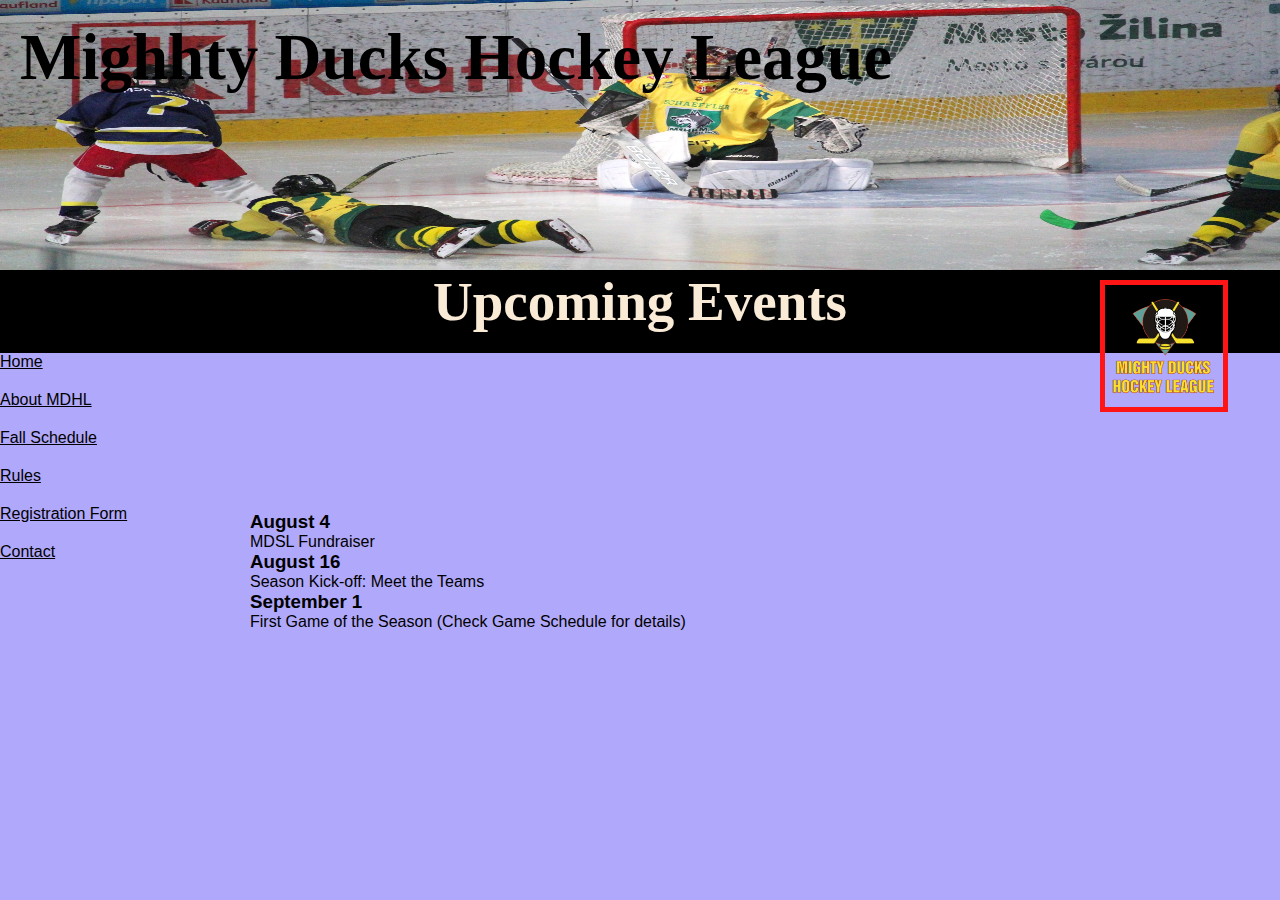
<file: index.html>
<!DOCTYPE html>

<head>
    <meta charset='utf-8'>
    <meta http-equiv='X-UA-Compatible' content='IE=edge'>
    <title>Mighty Ducks Hockey League</title>
    <meta name='viewport' content='width=device-width, initial-scale=1'>
    <link rel="stylesheet" href="./estilos_css/stylepropio.css"> 
</head>

<body>
    <header>
        <figure>

            <h1 class="title">Mighhty Ducks Hockey League</h1>
        </figure>

    </header>

    <div>
        <img src="./emails_files/design1_image2.jpg" alt="Hockey" class="image01" />
        <h1 class="titleevents">Upcoming Events</h1>
        <div>
            <img src="./emails_files/Logo Mighty ducks-01.png" alt="LogoMightyducks" class="logo" />
        </div>
    </div>
    <nav class="menu">
        <a href="./index.html">Home</a>
        <a href="./about-mghl.html">About MDHL</a>
        <a href="./fall-schedule.html">Fall Schedule</a>
        <a href="./rules.html"> Rules</a>
        <a href="./regitration_form.html">Registration Form</a>
        <a href="./contact.html">Contact</a>
    </nav>
    </figure>
    <article class="information">

        <h3>August 4</h3>
        <p>MDSL Fundraiser</p>
        <h3>August 16</h3>
        <p> Season Kick-off: Meet the Teams</p>
        <h3>September 1</h3>
        <p>First Game of the Season (Check Game Schedule for details)</p>
    </article>
    
</body>

</html>
</file>
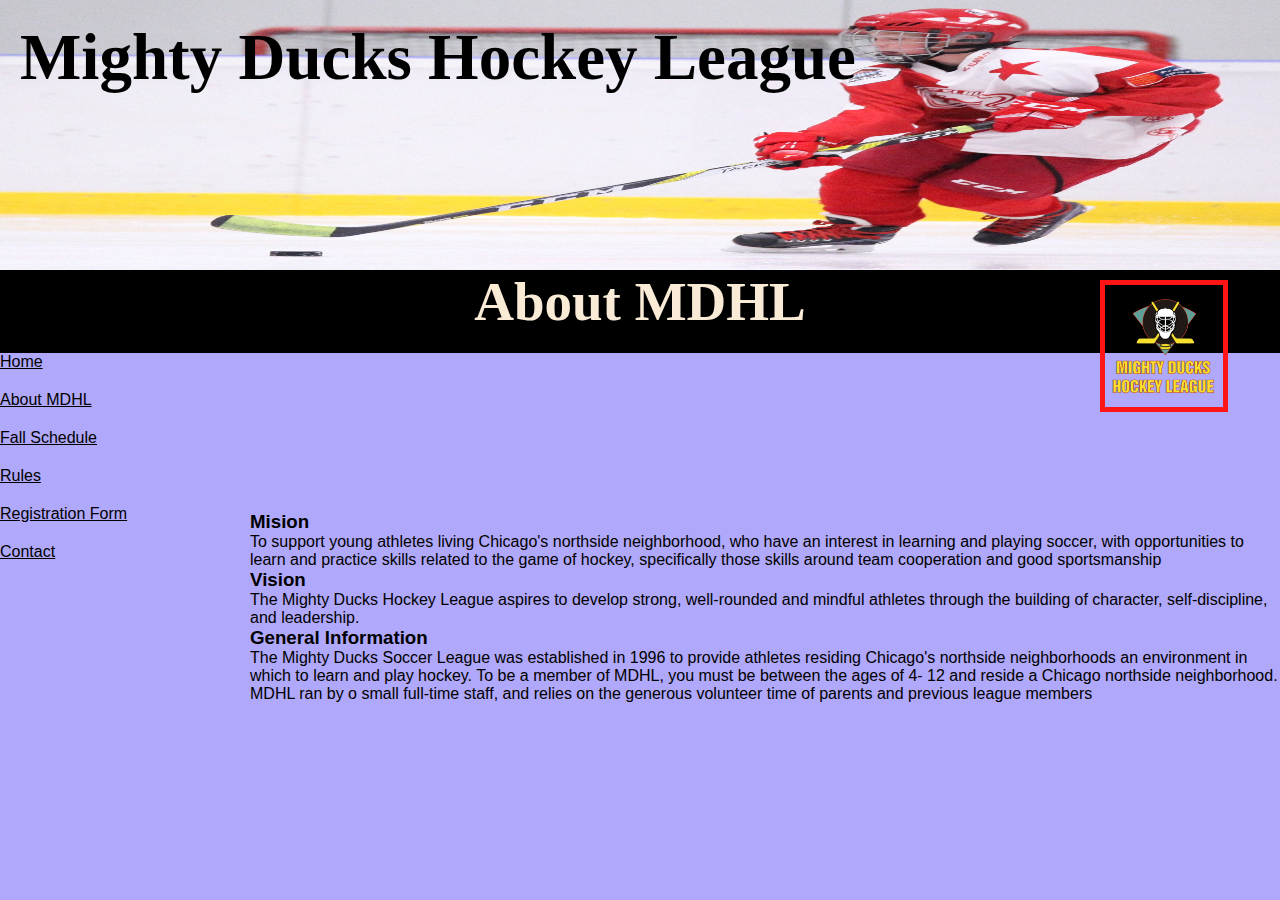
<file: about-mghl.html>
<!DOCTYPE html>
<html lang="en">

<head>
    <meta charset="UTF-8">
    <meta http-equiv="X-UA-Compatible" content="IE=edge">
    <meta name="viewport" content="width=device-width, initial-scale=1.0">
    <title>About MDHL</title>
    <link rel="stylesheet" href="./estilos_css/stylepropio.css">
</head>

<body>
    <header>
        <h1 class="title">Mighty Ducks Hockey League</h1>
        <figure>
            <img src="./emails_files/hockey  2.jpg" alt="hockey" class="image01" />
            <img src="./emails_files/Logo Mighty ducks-01.png" alt="logoMightyducks" class="logo" />
        </figure>
        <h1 class="titleevents">About MDHL</h1>
        <nav class="menu">
            <a href="./index.html">Home</a>
            <a href="./about-mghl.html">About MDHL</a>
            <a href="./fall-schedule.html">Fall Schedule</a>
            <a href="./rules.html"> Rules</a>
            <a href="./regitration_form.html">Registration Form</a>
            <a href="./contact.html">Contact</a>
        </nav>
    </header>

    <main>
        <article class="information">
            <h3>Mision</h3>
            <p>
                To support young athletes living Chicago's northside neighborhood, who
                have an interest in learning and playing soccer, with opportunities to
                learn and practice skills related to the game of hockey, specifically
                those skills around team cooperation and good sportsmanship
            </p>
            <h3>Vision</h3>
            <p>
                The Mighty Ducks Hockey League aspires to develop strong, well-rounded
                and mindful athletes through the building of character,
                self-discipline, and leadership.
            </p>
            <h3>General Information</h3>
            <p>
                The Mighty Ducks Soccer League was established in 1996 to provide
                athletes residing Chicago's northside neighborhoods an environment in
                which to learn and play hockey. To be a member of MDHL, you must be
                between the ages of 4- 12 and reside a Chicago northside neighborhood.
                MDHL ran by o small full-time staff, and relies on the generous
                volunteer time of parents and previous league members
            </p>
        </article>
    </main>
</body>

</html>
</file>
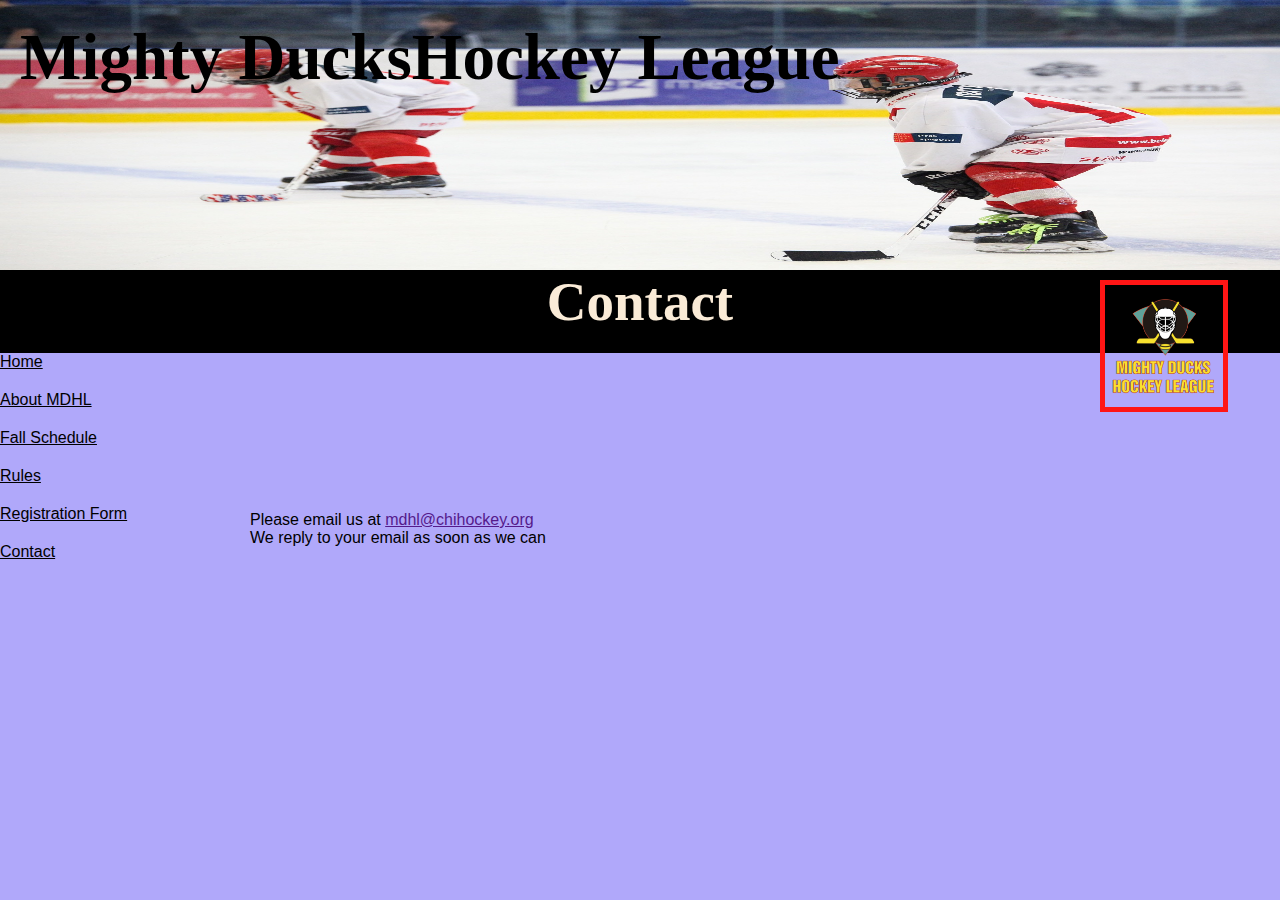
<file: contact.html>
<!DOCTYPE html>
<html lang="en">

<head>
    <meta charset="UTF-8">
    <meta http-equiv="X-UA-Compatible" content="IE=edge">
    <meta name="viewport" content="width=device-width, initial-scale=1.0">
    <title>Contacto</title>
    <link rel="stylesheet" href="./estilos_css/stylepropio.css">
</head>

<body>
    <header>
        <figure>

            <h1 class="title">Mighty DucksHockey League</h1>
            <img src="./emails_files/hockey 3.jpg" alt="Hockey3" class="image01">
            <img src="./emails_files/Logo Mighty ducks-01.png" alt="LogoMightyducks" srcset="" class="logo">

        </figure>
        <h1 class="titleevents">Contact</h1>
        <nav class="menu">
            <a href="./index.html">Home</a>
            <a href="./about-mghl.html">About MDHL</a>
            <a href="./fall-schedule.html">Fall Schedule</a>
            <a href="./rules.html"> Rules</a>
            <a href="./regitration_form.html">Registration Form</a>
            <a href="./contact.html">Contact</a>
        </nav>
    </header>
    <main class="information">
        <p>Please email us at <a href="">mdhl@chihockey.org</a></p>
        <p>We reply to your email as soon as we can</p>
    </main>
</body>

</html>
</file>
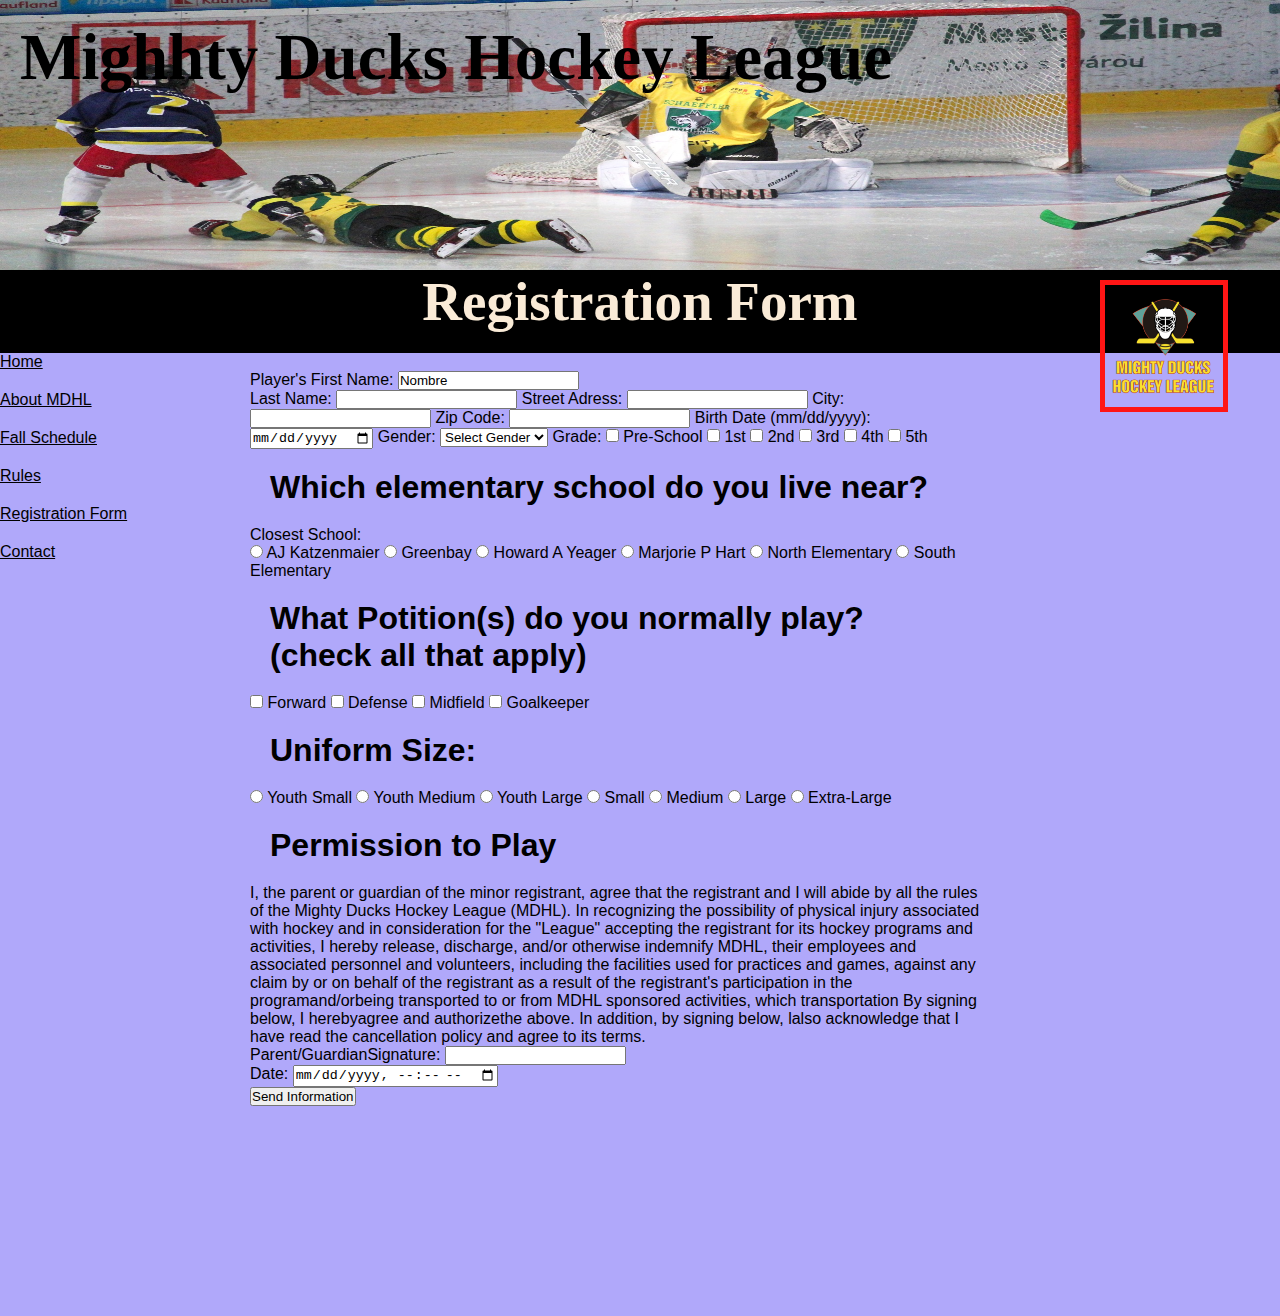
<file: regitration_form.html>
<!DOCTYPE html>

<head>
    <meta charset='utf-8'>
    <meta http-equiv='X-UA-Compatible' content='IE=edge'>
    <title>Mighty Ducks Hockey League</title>
    <meta name='viewport' content='width=device-width, initial-scale=1'>
    <link rel="stylesheet" href="./estilos_css/stylepropio.css">
    

</head>

<body>
    <header>
        <figure>

            <h1 class="title">Mighhty Ducks Hockey League</h1>
        </figure>

    </header>

    <div>
        <img src="./emails_files/design1_image2.jpg" alt="Hockey" class="image01" />
        <h1 class="titleevents">Registration Form</h1>
        <div>
            <img src="./emails_files/Logo Mighty ducks-01.png" alt="LogoMightyducks" class="logo" />
        </div>
    </div>
    <nav class="menu">
        <a href="./index.html">Home</a>
        <a href="./about-mghl.html">About MDHL</a>
        <a href="./fall-schedule.html">Fall Schedule</a>
        <a href="./rules.html"> Rules</a>
        <a href="./regitration_form.html">Registration Form</a>
        <a href="./contact.html">Contact</a>
    </nav>
    </figure>
    <article class="iPlayer">

        <form class="iPlayer2" action="./show_data.html" method="get">

            <label for="name">Player's First Name:</label>
            <input type="text" id="name" name="nombre" value="Nombre"><br>

            <label for="lastName">Last Name:</label>
            <input type="text" name="lastName" id="lastName">

            <label for="street">Street Adress:</label>
            <input type="textarea" name="street" id="street">

            <label for="city">City:</label>
            <input type="text" name="city" id="city">

            <label for="zipCode">Zip Code:</label>
            <input type="text" name="zipCode" id="zipCode">

            <label for="date">Birth Date (mm/dd/yyyy):</label>
            <input type="date" name="date" id="date">

            <label for="gender">Gender:</label>
            <select id="gender" name="gender">
                <option value="">Select Gender</option>
                <option value="male">Male</option>
                <option value="female">Female</option>
                <option value="other">Other</option>
            </select>

            <label for="grade">Grade:</label>
            <input type="checkbox" id="option1" name="grade[]" value="Pre-School">
            <label for="option1">Pre-School</label>
            <input type="checkbox" id="option2" name="grade[]" value="1st">
            <label for="option2">1st</label>
            <input type="checkbox" id="option3" name="grade[]" value="2nd">
            <label for="option3">2nd</label>
            <input type="checkbox" id="option4" name="grade[]" value="3rd">
            <label for="option4">3rd</label>
            <input type="checkbox" id="option5" name="grade[]" value="4th">
            <label for="option5">4th</label>
            <input type="checkbox" id="option6" name="grade[]" value="5th">
            <label for="option6">5th</label>

            <label for="eSchool">
                <h1>Which elementary school do you live near?</h1>
                <p>Closest School:</p>
            </label>
            <input type="radio" id="optionA" name="eSchool" value="aJKatzenmaier">
            <label for="optionA">AJ Katzenmaier</label>
            <input type="radio" id="optionB" name="eSchool" value="greenbay">
            <label for="optionB">Greenbay</label>
            <input type="radio" id="optionC" name="eSchool" value="howardAYeager">
            <label for="optionC">Howard A Yeager</label>
            <input type="radio" id="optionD" name="eSchool" value="marjoriePHart">
            <label for="optionD">Marjorie P Hart</label>
            <input type="radio" id="optionE" name="eSchool" value="northElementary">
            <label for="optionE">North Elementary</label>
            <input type="radio" id="optionF" name="eSchool" value="southElementary">
            <label for="optionF">South Elementary</label>

            <label for="potition">
                <h1>What Potition(s) do you normally play? (check all that apply)</h1>
            </label>
            <input type="checkbox" id="option7" name="potition[]" value="forward">
            <label for="option7">Forward</label>
            <input type="checkbox" id="option8" name="potition[]" value="defense">
            <label for="option8">Defense</label>
            <input type="checkbox" id="option9" name="potition[]" value="midfield">
            <label for="option9">Midfield</label>
            <input type="checkbox" id="option10" name="potition[]" value="goalkeeper">
            <label for="option10">Goalkeeper</label>

            <label for="uSize">
                <h1>Uniform Size:</h1>
            </label>
            <input type="radio" id="option11" name="uSize" value="ySmall">
            <label for="option11">Youth Small</label>
            <input type="radio" id="option12" name="uSize" value="yMedium">
            <label for="option12">Youth Medium</label>
            <input type="radio" id="option13" name="uSize" value="yLarge">
            <label for="option13">Youth Large</label>
            <input type="radio" id="option14" name="uSize" value="small">
            <label for="option14">Small</label>
            <input type="radio" id="option15" name="uSize" value="medium">
            <label for="option15">Medium</label>
            <input type="radio" id="option16" name="uSize" value="large">
            <label for="option16">Large</label>
            <input type="radio" id="option17" name="uSize" value="eLarge">
            <label for="option17">Extra-Large</label>

            <h1>Permission to Play</h1>
            <p>I, the parent or guardian of the minor registrant, agree that the registrant and I will abide by all the
                rules of the Mighty Ducks Hockey League (MDHL). In recognizing the possibility of physical injury
                associated with hockey and in consideration for the "League" accepting the registrant for its hockey
                programs and activities, I hereby release, discharge, and/or otherwise indemnify MDHL, their employees
                and associated personnel and volunteers, including the facilities used for practices and games, against
                any claim by or on behalf of the registrant as a result of the registrant's participation in the
                programand/orbeing transported to or from MDHL sponsored activities, which transportation

                By signing below, I herebyagree and authorizethe above. In addition, by signing below, lalso acknowledge
                that I have read the cancellation policy and agree to its terms.</p>

                <label for="signature">Parent/GuardianSignature:</label>
                <input type="text" id="signature" name="signature"><br>

                <label for="date2">Date:</label>
                <input type="datetime-local" id="date2" name="date2"><br>

                <button type="submit" value="enter">Send Information</button>

        </form>
    </article>

</body>

</html>
</file>
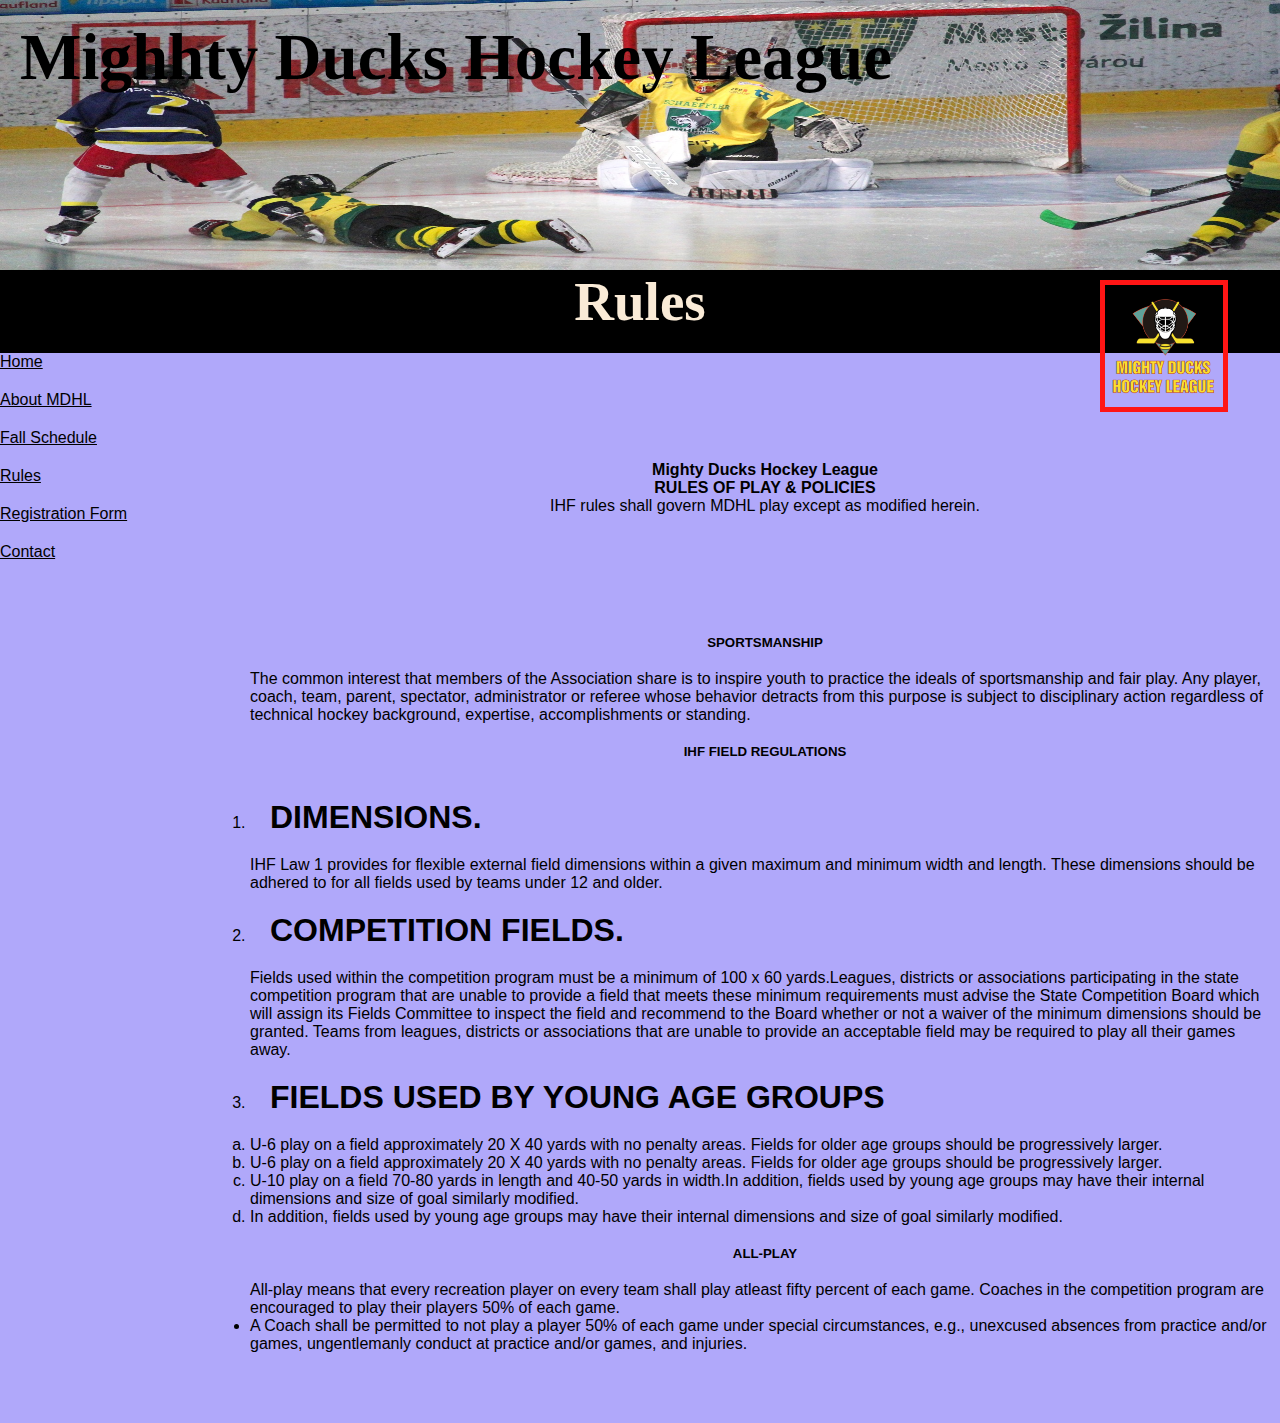
<file: rules.html>
<!DOCTYPE html>

<head>
    <meta charset='utf-8'>
    <meta http-equiv='X-UA-Compatible' content='IE=edge'>
    <title>Rules</title>
    <meta name='viewport' content='width=device-width, initial-scale=1'>
    <link rel="stylesheet" href="./estilos_css/stylepropio.css">
</head>

<body>
    <header>
        <figure>

            <h1 class="title">Mighhty Ducks Hockey League</h1>
        </figure>

    </header>

    <div>
        <img src="./emails_files/design1_image2.jpg" alt="Hockey" class="image01" />
        <h1 class="titleevents">Rules</h1>
        <div>
            <img src="./emails_files/Logo Mighty ducks-01.png" alt="LogoMightyducks" class="logo" />
        </div>
    </div>
    <nav class="menu">
        <a href="./index.html">Home</a>
        <a href="./about-mghl.html">About MDHL</a>
        <a href="./fall-schedule.html">Fall Schedule</a>
        <a href="./rules.html"> Rules</a>
        <a href="./regitration_form.html">Registration Form</a>
        <a href="./contact.html">Contact</a>
    </nav>
    </figure>
    <article class="information">
        <div class="titlerules">
            <h4>Mighty Ducks Hockey League</h4>
            <h4>RULES OF PLAY & POLICIES</h4>
            <p>IHF rules shall govern MDHL play except as modified herein.</p>
        </div>
        <div>
            <h5>SPORTSMANSHIP</h5>
            <p>The common interest that members of the Association share is to inspire
                youth to practice the ideals of sportsmanship and fair play. Any player, coach,
                team, parent, spectator, administrator or referee whose behavior detracts from
                this purpose is subject to disciplinary action regardless of technical hockey
                background, expertise, accomplishments or standing.</p>
        </div>
        <div>
            <h5>IHF FIELD REGULATIONS</h5>
            <ol>
                <li>
                    <h1>DIMENSIONS.</h1>
                    <p>IHF Law 1 provides for flexible external field dimensions within
                        a given maximum and minimum width and length. These dimensions should be
                        adhered to for all fields used by teams under 12 and older.</p>
                </li>
                <li>
                    <h1>COMPETITION FIELDS.</h1>
                    <p> Fields used within the competition program must be
                        a minimum of 100 x 60 yards.Leagues, districts or associations participating in
                        the state competition program that are unable to provide a field that meets these
                        minimum requirements must advise the State Competition Board which will
                        assign its Fields Committee to inspect the field and recommend to the Board
                        whether or not a waiver of the minimum dimensions should be granted. Teams
                        from leagues, districts or associations that are unable to provide an acceptable
                        field may be required to play all their games away.</p>
                </li>
                <li>
                    <h1>FIELDS USED BY YOUNG AGE GROUPS </h1>
                    <ol type="a">
                        <li> U-6 play on a field approximately 20 X 40 yards with no penalty areas. Fields
                            for older age groups should be progressively larger.</li>
                        <li> U-6 play on a field approximately 20 X 40 yards with no penalty areas. Fields
                            for older age groups should be progressively larger.</li>
                        <li> U-10 play on a field 70-80 yards in length and 40-50 yards in width.In addition, fields
                            used by young age groups may have their internal
                            dimensions and size of goal similarly modified.</li>
                        <li> In addition, fields used by young age groups may have their internal
                            dimensions and size of goal similarly modified.</li>
                    </ol>
                </li>
            </ol>
        </div>
        <div>
            <h5>ALL-PLAY</h5>
            <p>All-play means that every recreation player on every team shall play atleast 
                fifty percent of each game. Coaches in the competition program are encouraged 
                to play their players 50% of each game.</p>
                <ul>
                    <li>A Coach shall be permitted to not play a player 50% of each game 
                        under special circumstances, e.g., unexcused absences from practice 
                        and/or games, ungentlemanly conduct at practice and/or games, and 
                        injuries.</li>
                </ul>
        </div>

    </article>

</body>

</html>
</file>
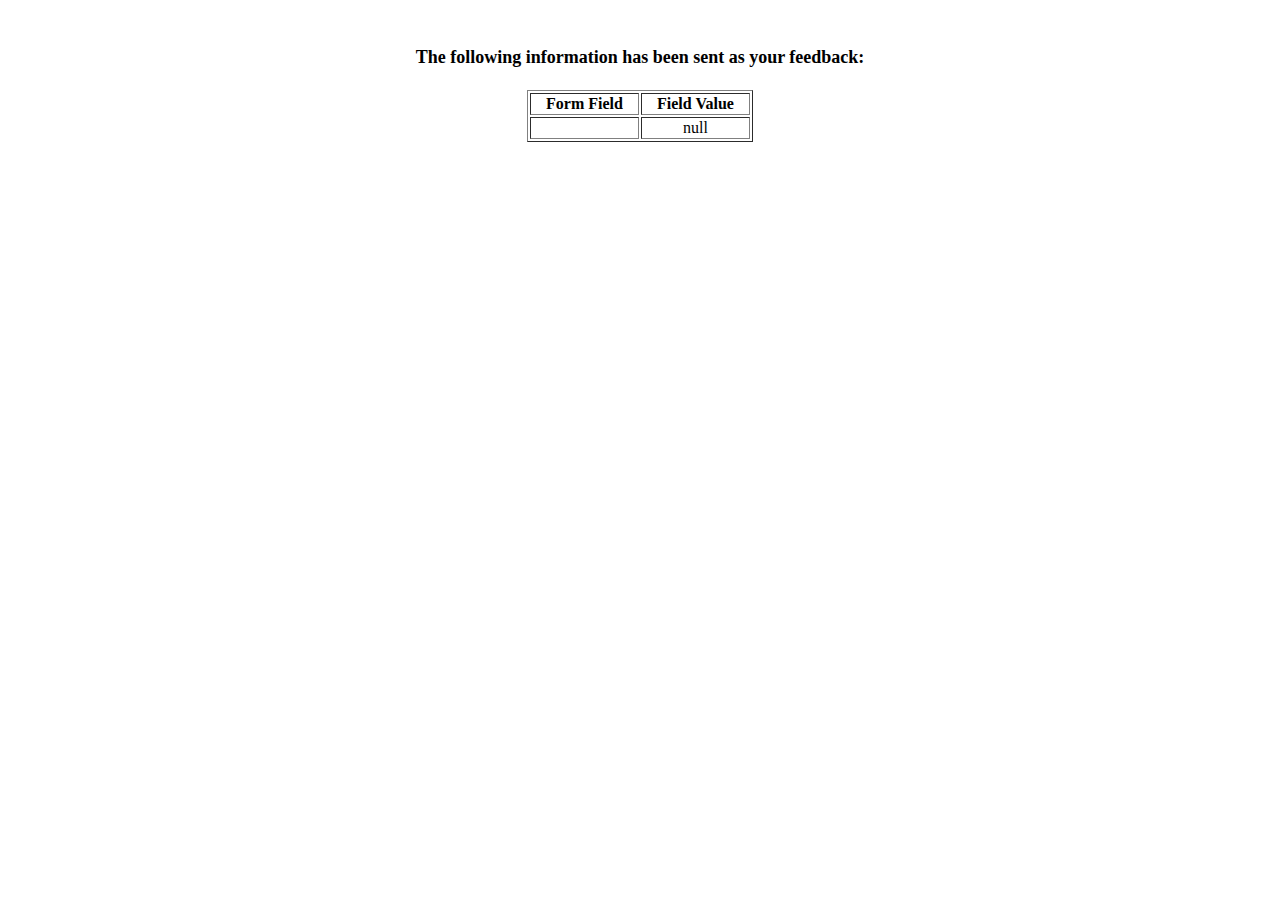
<file: show_data.html>
<html>
<head>
<title>Feedback Sent</title>
</head>
<body>
<p align=center>&nbsp;</p>
<h1 align=center><font size="+1">The following information has been sent as your
  feedback:</font></h1>

<table border="1" align=center width="226">
  <tr>
    <th align="center">Form Field</th>
    <th align="center">Field Value</th>
  </tr>

<script language="javascript">
var args = location.search.substr(1).split('&');
for (var i = 0; i < args.length; ++i) {
  var parts = args[i].split('=');
  if (parts != null) {
    var field = parts[0];
    var value = parts[1];
    if (value == null) {
      value = "null"
    }
    else {
      value = '"' + unescape(value.replace(/\+/g, ' ')) + '"';
    }

    document.writeln('<tr><td align="center">' + field + '</td>');
    document.writeln('<td align="center">' + value + '</td></tr>');
  }
}
</script>

<noscript>
<tr><td>
<p>You need to turn on Javascript in your browser.</p>

<p>In Microsoft Internet Explorer 4 or greater:</p>
<ul>
<li>From the "Tools" menu (in IE 4, it's the "View" menu), select "Internet Options".</li>
<li>Click on the "Security" tab.</li>
<li>Click on the "Custom Level" button. (In IE 4, select "Custom"
and then click on "Settings...".)</li>
<li>Under "Active scripting" make sure "Enable" is selected.</li>
</ul>

<p>In Netscape version 4 or greater:</p>
<ul>
<li>From the <b>Edit</b> menu, select <b>Preferences</b>.</li>
<li>In the <b>Category</b> list on the left, click on the word "Advanced".</li>
<li>In the panel on the right, make sure "Enable JavaScript" is checked.</li>
<li>Click the <b>OK</b> button.</li>
</ul>

</td></tr>
</noscript>

</table>
</body>
</html>
</file>
<file: estilos_css/stylepropio.css>
*{
    padding: 0;
    margin: 0;
    box-sizing: border-box;
}

.logo {
    width: 10%;
    position: absolute;
    top: 280px; left: 1100px;
    border: 5px solid rgb(255, 21, 21);
}

.title{
    position: absolute;
    font-size: 65px;
    display: inline-block;
    margin-top: 0%;
}

.image01 {
    width: 100%;
    height: 270px;
    float: left;
}

.titleevents {
    text-align: center;
    font-size: 55px;
    color: antiquewhite;
    background-color: black;

}

.menu a {
    display: block;
    margin-bottom: 20px;
    color: black;
    font-family: Verdana, Geneva, Tahoma, sans-serif;
}

.information{
    position: relative;
    margin-left: 250px;
    top: -70px;
    font-family: Verdana, Geneva, Tahoma, sans-serif;
}

body{
    background-color: #b0a8fa;
}

.tabletitle{
    padding: 10px;
    text-transform: uppercase;
    margin-top: -150px;
    text-align: center;
    font-size: 40px;
}
.tableheader {
    padding: 5px 15px;
/*     border: 2px solid #000; */
    vertical-align: top;
    text-align: center;
}

table, tr, td, th{
    padding: 10px;
    margin-left: auto;
    margin-right: 250px;
    margin-top: -250px;
    border-spacing: 50px;
}

.infotable{
    padding: 10px;
    margin-block-end: 210px;
    margin-left: 150px;
    margin-block-start: 25px;
    }

.contact{
    padding: 20px;
    margin-left: 200px;
    margin-block-end: 20px;
}

.titlerules{
    text-align: center;
    padding: 100px;
   margin-top: -150px;
}

h5{
    text-align: center;
    padding: 20px;
}

h1{
    padding: 20px;
}

.iPlayer{
    position: relative;
    margin-left: 250px;
    margin-right: 300px;
    top: -210px;
    
}

.iPlayer2{
    font-family: Verdana, Geneva, Tahoma, sans-serif ;

}
</file>
